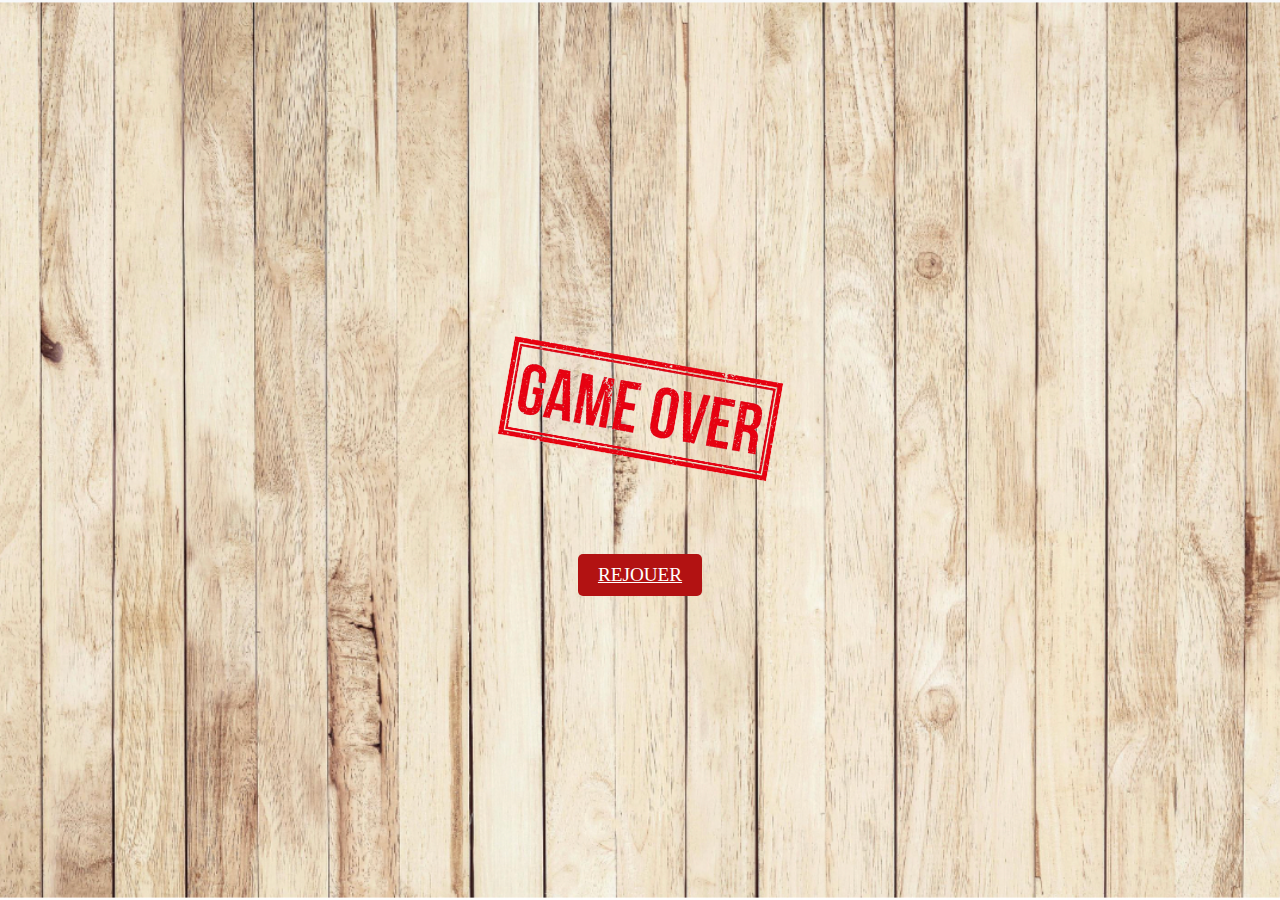
<file: page/over.html>
<!DOCTYPE html>
<html lang="fr">

<head>
    <meta charset="UTF-8">
    <meta name="viewport" content="width=device-width, initial-scale=1.0">
    <title>Game Over</title>
    <link rel="stylesheet" href="../css/over.css">
</head>

<body>
    <div class="container">
        <img src="../image/gameovertag.png" alt="Game Over">
        <a id="replay-button" href="game.html">Rejouer</a>
    </div>
</body>

</html>
</file>
<file: css/over.css>
body {
    margin: 0;
    background-image: url("../image/fongameover.png");
    background-size: cover;
    height: 100vh;
    overflow: hidden;
    display: flex;
    justify-content: center;
    align-items: center;
    flex-direction: column;
    /* Aligne les éléments verticalement */
    text-align: center;
}

.container {
    display: flex;
    flex-direction: column;
    align-items: center;
}

img {
    width: 60%;
    max-width: 800px;
    /* Limite la largeur maximale de l'image */
    animation: gameover-animation 0.7s ease-out;
    transform: rotate(10deg);
    margin-bottom: 20px;
    /* Espace entre l'image et le bouton */
}

#replay-button {
    padding: 10px 20px;
    font-size: 1.2em;
    color: #fff;
    background-color: #B21212;
    /* Couleur de fond du bouton */
    border: none;
    border-radius: 5px;
    cursor: pointer;
    transition: background-color 0.3s ease, transform 0.2s ease;
    text-transform: uppercase;
    /* Met les lettres en majuscules */
    margin-top: 20px;
    /* Espace au-dessus du bouton */
}

#replay-button:hover {
    background-color: #A10F0F;
    /* Couleur du bouton au survol */
    transform: scale(1.05);
    /* Agrandit légèrement le bouton au survol */
}

@keyframes gameover-animation {
    0% {
        width: 300%;
        opacity: 0;
        transform: rotate(-155deg);
    }

    100% {
        width: 60%;
        opacity: 1;
        transform: rotate(10deg);
    }
}
</file>
